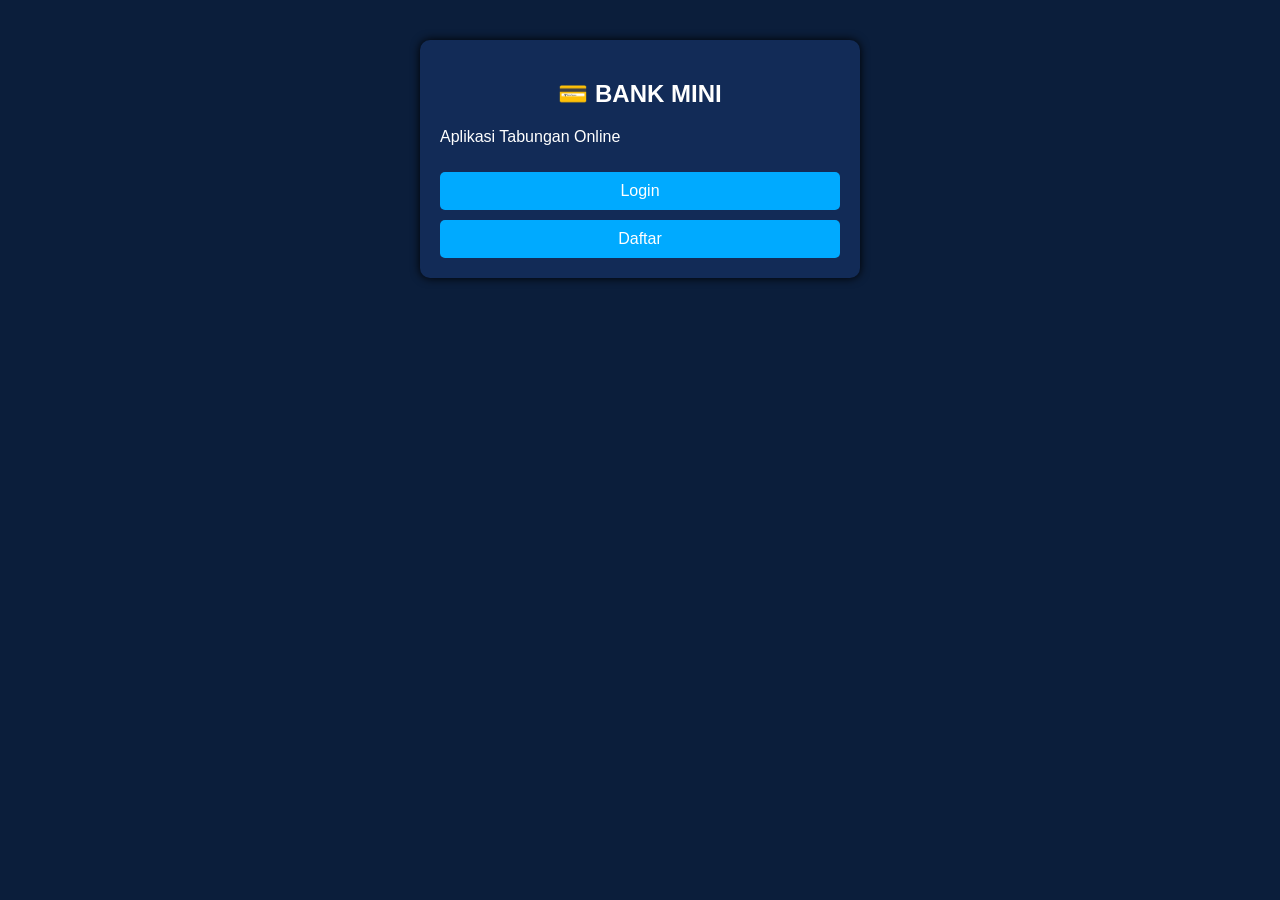
<file: public/index.html>
<!DOCTYPE html>
<html>
<head>

<title>Bank Mini</title>

<link rel="stylesheet" href="style.css">

</head>

<body>

<div class="container">

<h2>💳 BANK MINI</h2>

<p>Aplikasi Tabungan Online</p>

<button onclick="location='login.html'">
Login
</button>

<button onclick="location='login.html'">
Daftar
</button>

</div>

</body>
</html>
</file>
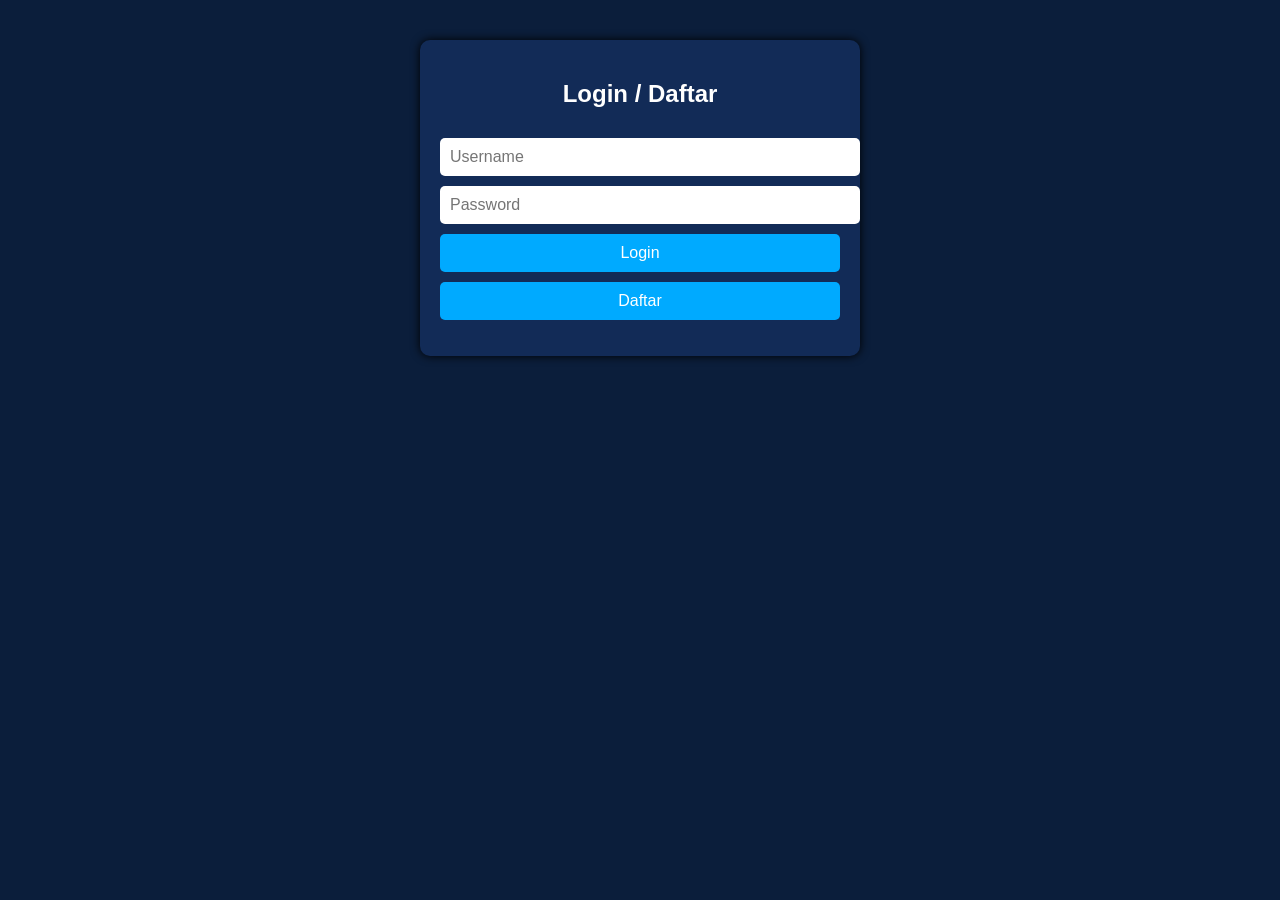
<file: public/login.html>
<!DOCTYPE html>
<html>
<head>

<title>Login Bank Mini</title>

<link rel="stylesheet" href="style.css">

</head>

<body>

<div class="container">

<h2>Login / Daftar</h2>

<input
 id="username"
 placeholder="Username"
/>

<input
 id="password"
 type="password"
 placeholder="Password"
/>

<button onclick="login()">
Login
</button>

<button onclick="daftar()">
Daftar
</button>

<p id="info"></p>

</div>

<script src="script.js"></script>

</body>
</html>
</file>
<file: public/style.css>
body{
  margin:0;
  font-family: Arial, sans-serif;
  background:#0b1e3b;
  color:white;
}

/* container */

.container{
  width:90%;
  max-width:400px;
  margin:auto;
  margin-top:40px;
  background:#122b57;
  padding:20px;
  border-radius:10px;
  box-shadow:0 0 10px black;
}

/* input */

input,select{
  width:100%;
  padding:10px;
  margin-top:10px;
  border:none;
  border-radius:5px;
  font-size:16px;
}

/* button */

button{
  width:100%;
  padding:10px;
  margin-top:10px;
  border:none;
  border-radius:5px;
  background:#00aaff;
  color:white;
  font-size:16px;
  cursor:pointer;
}

button:hover{
  background:#0088cc;
}

/* title */

h2{
  text-align:center;
}

/* saldo box */

.saldo{
  background:#001f44;
  padding:15px;
  border-radius:10px;
  margin-bottom:10px;
  font-size:18px;
  text-align:center;
}

/* table */

table{
  width:100%;
  background:white;
  color:black;
  margin-top:10px;
}

td,th{
  padding:5px;
  border:1px solid #ccc;
}

/* admin */

pre{
  background:black;
  color:lime;
  padding:10px;
  height:300px;
  overflow:auto;
}
</file>
